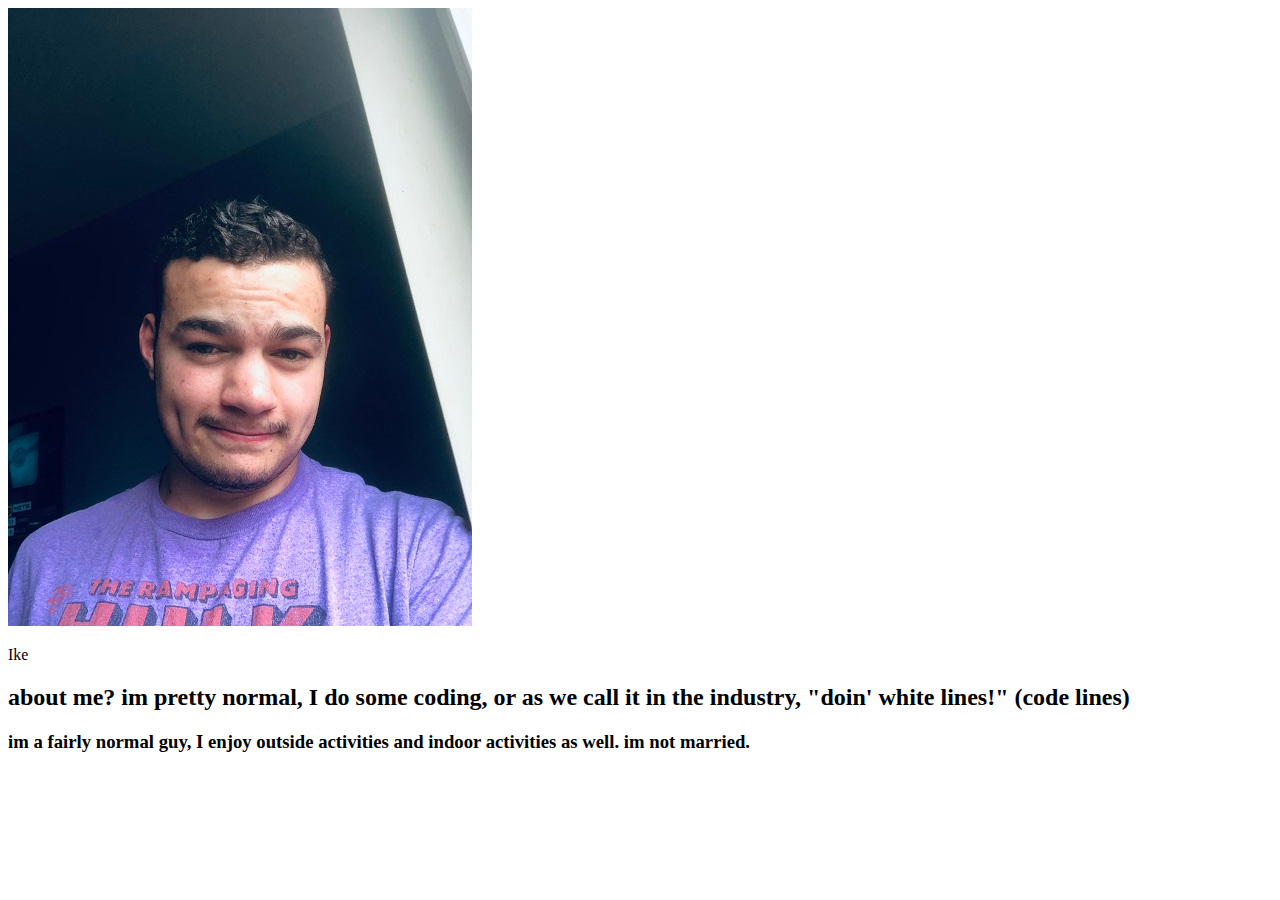
<file: aboutme.html>
<!DOCTYPE html>
<html>


<head>
        <meta charset="utf-8">
        <style>
            img{max-width:200;}
        </style>
    </head>
    <body>

<img src="images/ikeresized.jpg">
<p> Ike</p>
<h2> about me? im pretty normal, I do some coding, or as we call it in the industry, "doin' white lines!" (code lines)</h2>
    <h3> im a fairly normal guy, I enjoy outside activities and indoor activities as well. im not married. </h3>
</body>
    
    </html>
</file>
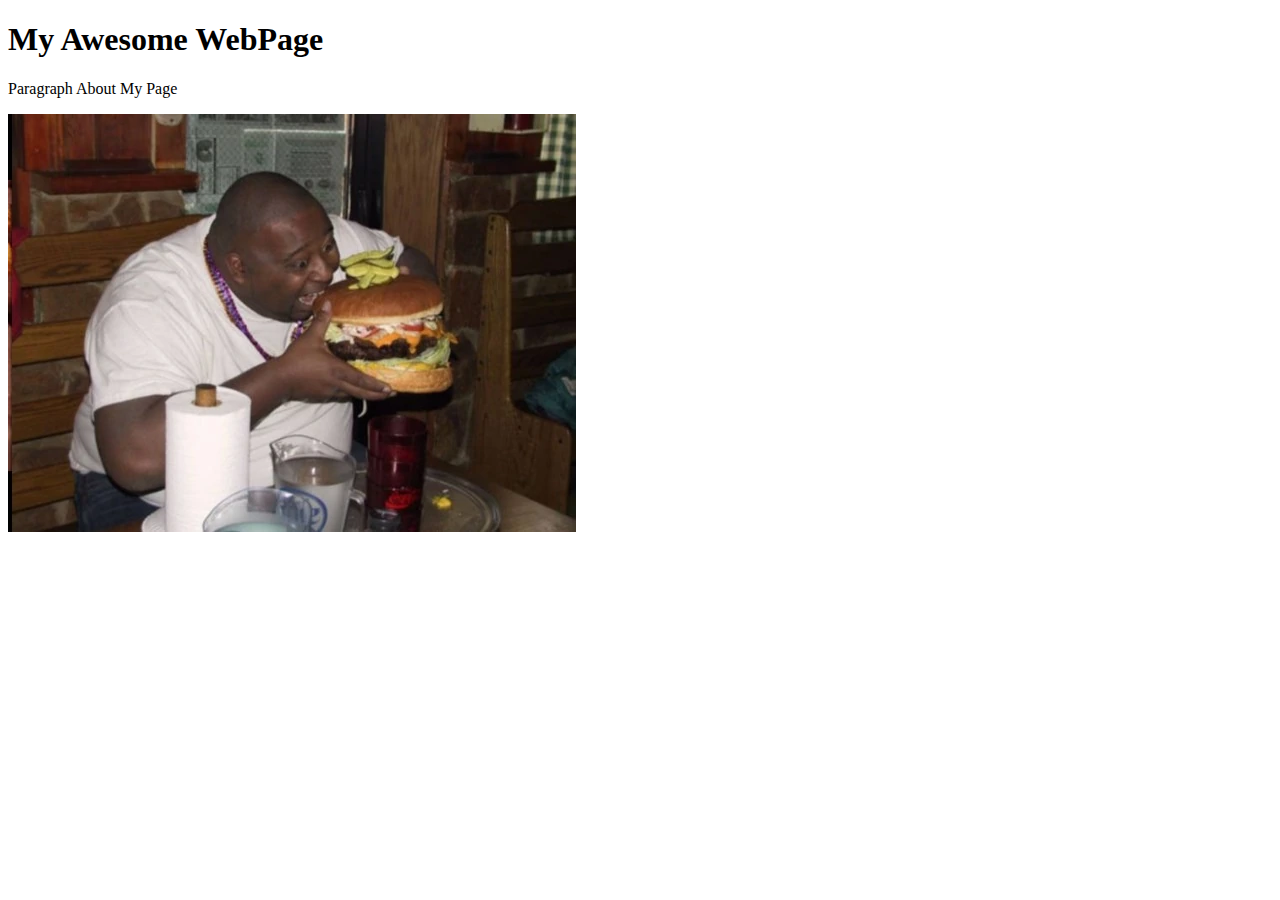
<file: Week1.html>
<!DOCTYPE html>
<html>
    <head>
        <meta charset="utf-8">
        <title> My Awesome Page</title>
        <style>
            img{
                max-width: 600px;
            }
        </style>
    </head>
    <body>
        <header>
            <h1>My Awesome WebPage</h1>
        </header>
        <main>
            <p>Paragraph About My Page</p>
            <img src="burger.webp">
        </main>
        <footer>

        </footer>
    </body>
</html>
</file>
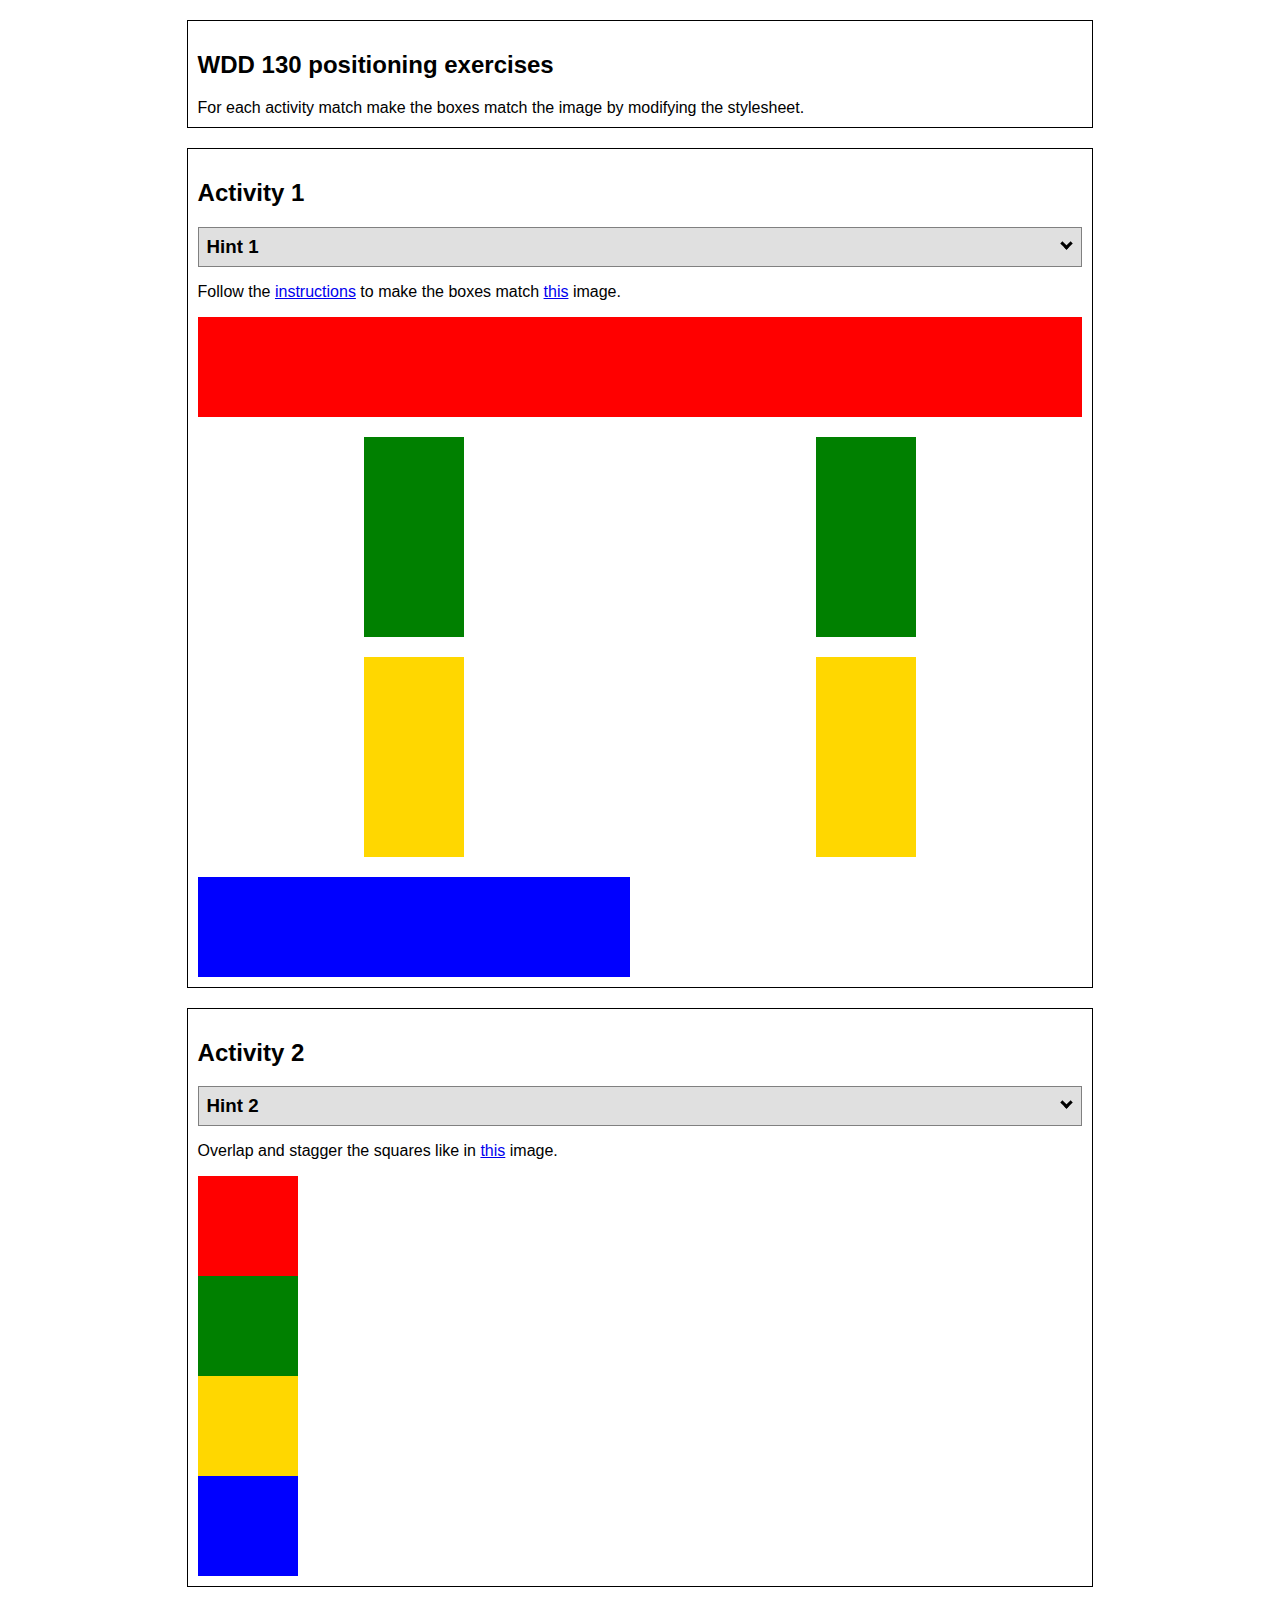
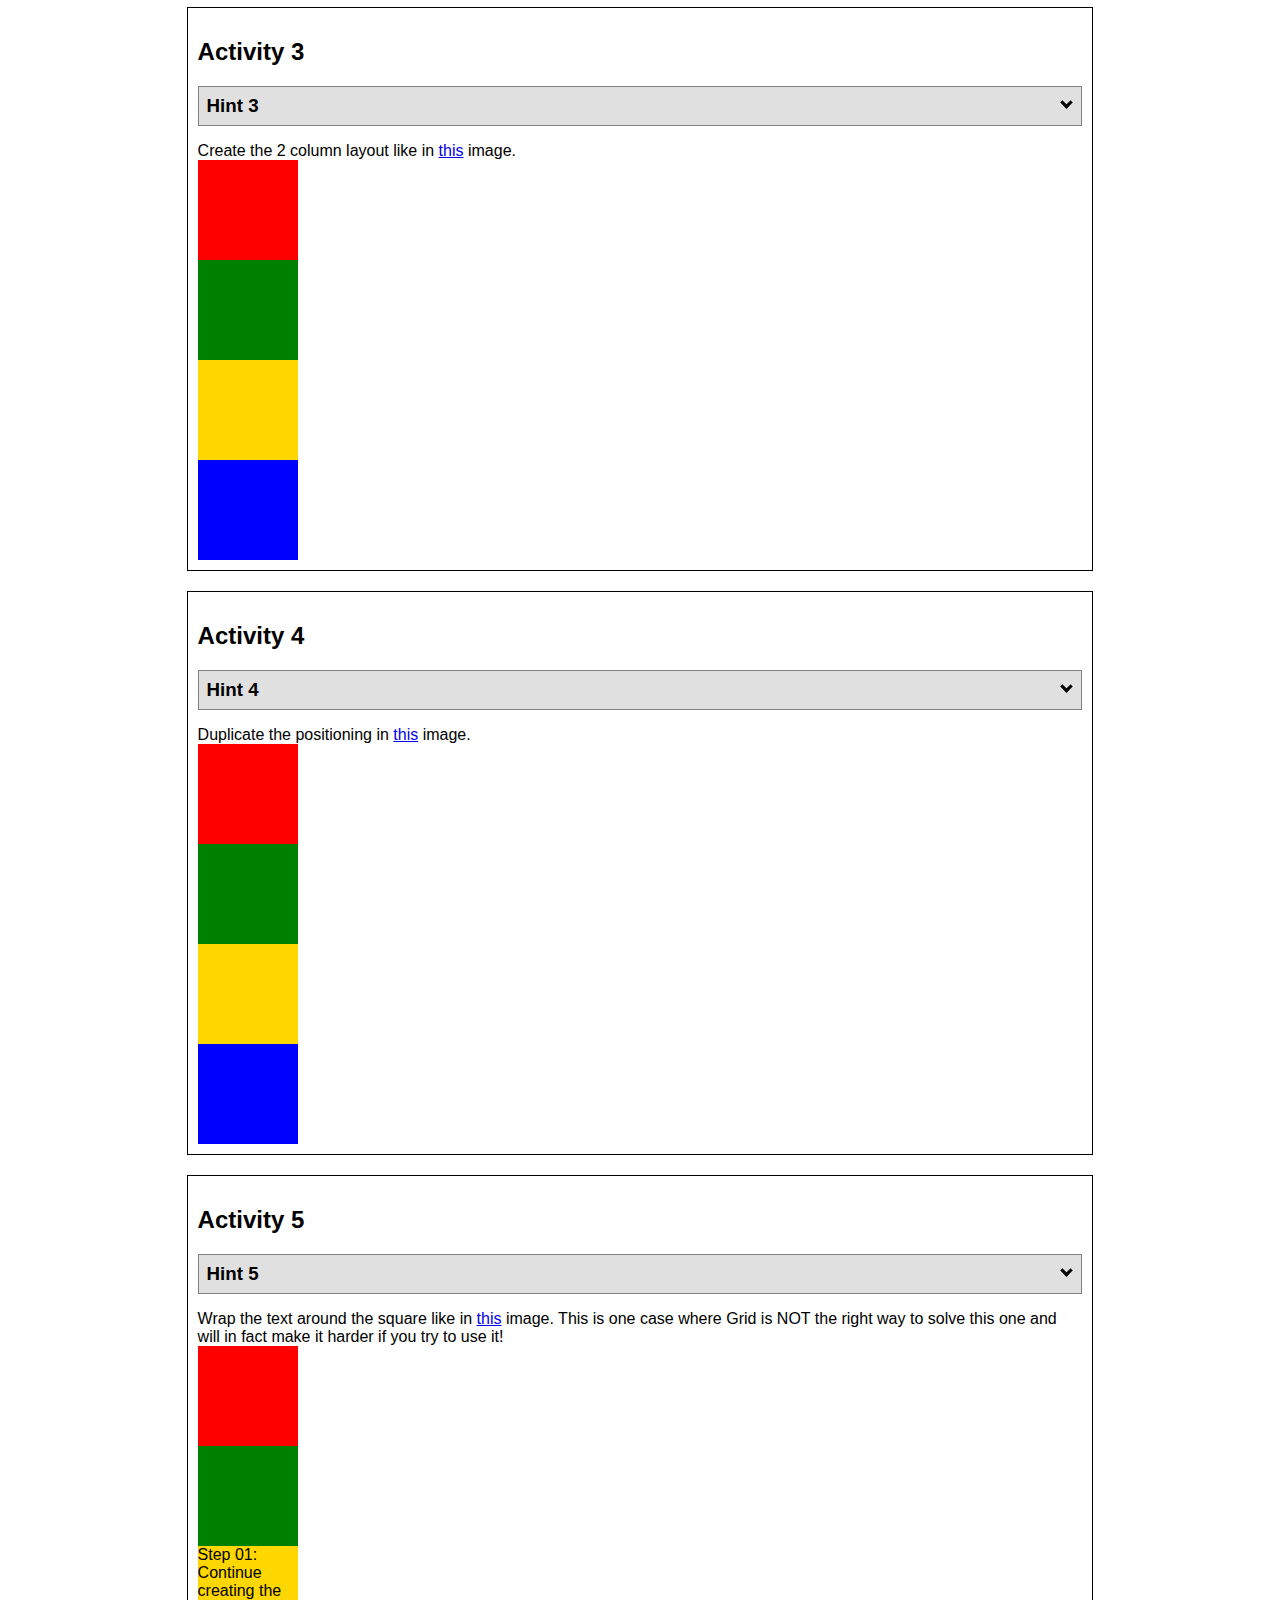
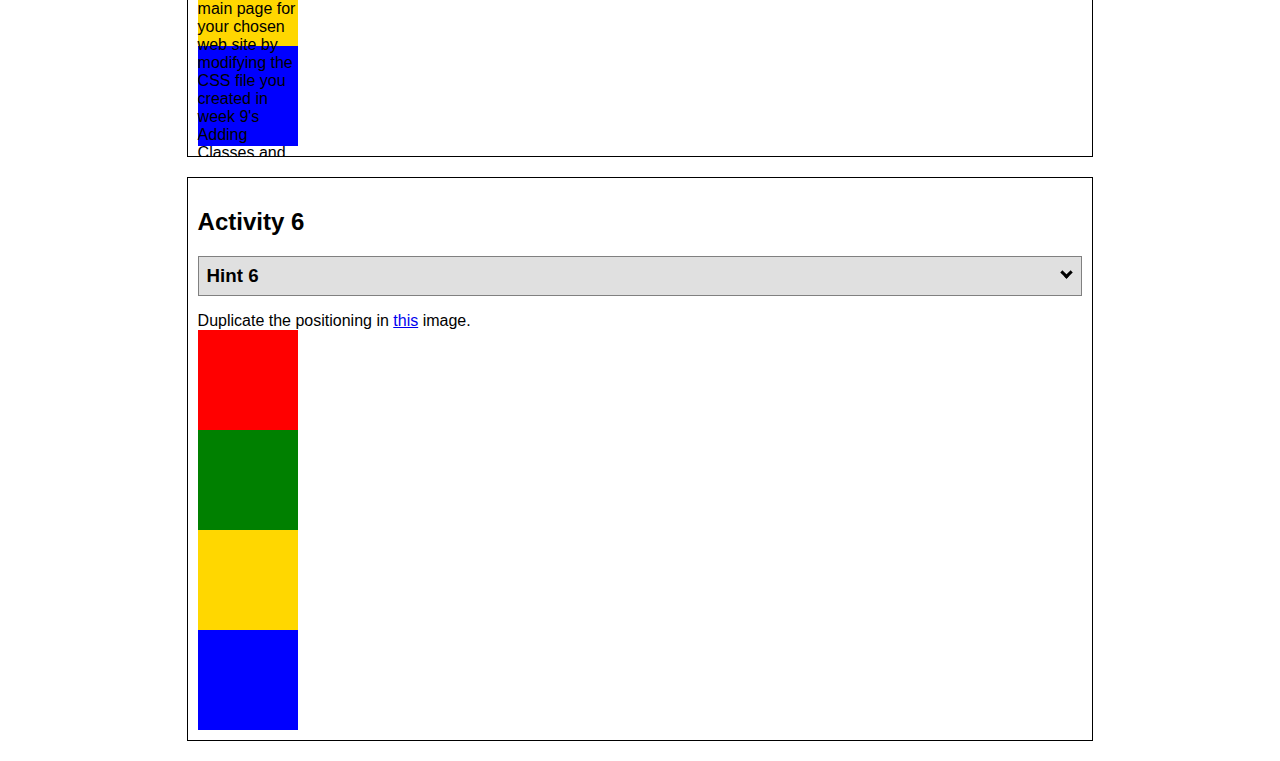
<file: positioningprac/positioning/positioning.html>
<!DOCTYPE html>
<html lang="en">
  <head>
    <!-- HTML - Name: positioning.html -->
    <title>Positioning Activity</title>
    <link rel="stylesheet" type="text/css" href="positionstyles.css" />
  </head>
  <body>
    <div class="activity">
      <h2>WDD 130 positioning exercises</h2>
      For each activity match make the boxes match the image by modifying the stylesheet.</div>
    <div class="activity">
      <h2>Activity 1</h2>
      <section class="hint"><input type="checkbox" ><i></i> <h3>Hint 1</h3><div><p>Check out the <a href="https://byui-wdd.github.io/wdd130/activities/w06-css-positioning.html" target="_blank">activity instructions</a> in Ilearn!</p></div></section>
      <p>Follow the <a href="https://byui-wdd.github.io/wdd130/activities/w06-css-positioning.html" target="_blank">instructions</a> to make the boxes match  <a href="https://byui-wdd.github.io/wdd130/images/example1.png" target="_blank">this</a> image.</p>
      <div class="content1" >
        <div class="red1" ></div>
        <div class="green1" ></div>
        <div class="green1" ></div>
        <div class="yellow1"></div>
        <div class="yellow1"></div>
        <div class="blue1"></div>
      </div>
    </div>
    <div class="activity">
      <h2>Activity 2</h2>
      <section class="hint"><input type="checkbox" > <h3>Hint 2</h3><i></i><div>
      <ul>
      <li>grid-template-columns: 50px 50px 50px 50px 50px </li></ul></div></section>
      <p>Overlap and stagger the squares like in <a href="https://byui-wdd.github.io/wdd130/images/example2.png" target="_blank">this</a> image.</p>
      <div class="content2" >
        <div class="red2" ></div>
        <div class="green2" ></div>
        <div class="yellow2"></div>
        <div class="blue2"></div>
      </div>
    </div>
    <div class="activity">
      <h2>Activity 3</h2>
      <section class="hint"><input type="checkbox" > <h3>Hint 3</h3><i></i><div><p>This one is going to be best solved with CSS Grid. Remember to make the boxes the right width first...then start moving them around. </p><h4>Properties used:</h4><ul><li>display:grid;</li><li>grid-template-columns:</li><li>grid-column-gap:</li>
        <li>grid-column:</li>  </ul></div></section>
      Create the 2 column layout like in <a href="https://byui-wdd.github.io/wdd130/images/example3.png" target="_blank">this</a>  image.
      <div class="content3" >
        <div class="red3" ></div>
        <div class="green3" ></div>
        <div class="yellow3"></div>
        <div class="blue3"></div>
      </div>
    </div>
    <div class="activity">
      <h2>Activity 4</h2>
      <section class="hint"><input type="checkbox" > <h3>Hint 4</h3><i></i><div><p>For the others we have been primarily concerned with width. For this one you will need to adjust height as well. </p><h4>Properties used:</h4><ul><li>display:grid;</li><li>grid-template-columns:</li><li>grid-row:</li></ul></div></section>
      Duplicate the positioning in <a href="https://byui-wdd.github.io/wdd130/images/example4.png" target="_blank">this</a> image. 
      <div class="content4" >
        <div class="red4" ></div>
        <div class="green4" ></div>
        <div class="yellow4"></div>
        <div class="blue4"></div>
      </div>
    </div>

    <div class="activity">
      <h2>Activity 5</h2>
      <section class="hint"><input type="checkbox" > <h3>Hint 5</h3><i></i><div><p>Grid is <strong>not</strong> the right way to do this.  In fact there is only one way to really do that...and that is with float. Remember that we float the thing we want the text to wrap around.  Also remember to start by making all the shapes the right size and shape.</p><h4>Properties used:</h4><ul><li>float: left;</li></ul></div></section>
      Wrap the text around the square like in <a href="https://byui-wdd.github.io/wdd130/images/example5.png" target="_blank">this</a> image. This is one case where Grid is NOT the right way to solve this one and will in fact make it harder if you try to use it!
      <div class="content5" >
        <div class="red5" ></div>
        <div class="green5" ></div>
        <div class="yellow5">Step 01: Continue creating the main page for your chosen web site by modifying the CSS file you created in week 9's Adding Classes and IDs to Your Website assignment. This week, you will position all of the content on your main page using the CSS positioning techniques taught in KhanAcademy. When you are done, your webpage layout should reflect what you outlined in the wireframe you designed in the assignment Your Own Site Diagram and Wireframe in week 3. <br />
          If you have changed your mind on how you want the content of your main page laid out, take an opportunity to update your wireframe before completing this assignment (it is much easier to experiment with different layouts in a wireframe than it is to do so by modifying the CSS). Also, if you find that you are having trouble with using CSS positioning, feel free to review the concepts at the learn layout site: http://learnlayout.com/. You should be able to apply these principles to your site. For futher help, refer back to the Max Design site used in the beginning of the course for an example of how to implement your site design.</div>
        <div class="blue5"></div>
      </div>
    </div>
    <div class="activity">
      <h2>Activity 6</h2>
      <section class="hint"><input type="checkbox" > <h3>Hint 6</h3><i></i><div><p>This one is all about visualizing the grid behind the layout. If you are having a hard time doing that first: all the sizes are even multiples of 100, and second here is another example with the lines drawn: <a href="https://byui-wdd.github.io/wdd130/images/example6-hint.png" target="_blank">example 6 with lines</a>. For this one you will find it easiest if you use px for the column width. You can also use <kbd>z-index</kbd> to control the element layering.    </p><h4>Properties used:</h4><ul><li>display:grid;</li><li>grid-template-columns:</li><li>grid-column:</li><li>grid-row:</li><li><a href="https://www.w3schools.com/cssref/pr_pos_z-index.asp" target="_blank">z-index:</a></li></ul></div></section>
      Duplicate the positioning in <a href="https://byui-wdd.github.io/wdd130/images/example6.png" target="_blank">this</a> image.
      <div class="content6" >
        <div class="red6" ></div>
        <div class="green6" ></div>
        <div class="yellow6"></div>
        <div class="blue6"></div>
      </div>
    </div>
  </body>
</html>
</file>
<file: positioningprac/positioning/positionstyles.css>
/* CSS - Name: "positionstyles.css" */
/* Activity 1 styles */
.content1 {
  /* This is the parent of the activity 1 boxes. */
display: grid;
grid-template-columns: 1fr 1fr;
justify-items: center;
gap: 20px;
}
.red1 { 
  width: 100%; 
  height: 100px; 
  background-color: red; 
  grid-column: 1/3;
} 
.green1 {
  width: 100px; 
  height: 200px; 
  background-color: green; 

} 
.yellow1 {
  width: 100px; 
  height: 200px; 
  background-color: gold; 
} 
.blue1 {
  width: 100%; 
  height: 100px; 
  background-color: blue; 
} 
/* Activity 2 styles */ 
.content2 {
  /* This is the parent of the activity 2 boxes. */
}
.red2 {
  width: 100px; 
  height: 100px; 
  background-color: red; 
} 
.green2 { 
  width: 100px; 
  height: 100px; 
  background-color: green; 
} 
.yellow2 {
  width: 100px; 
  height: 100px; 
  background-color: gold; 
} 
.blue2 {
  width: 100px; 
  height: 100px; 
  background-color: blue; 
} 
/* Activity 3 styles */ 
.content3 {
  /* This is the parent of the activity 3 boxes. */
}
.red3 {
  width: 100px; 
  height: 100px; 
  background-color: red; 
} 
.green3 {
  width: 100px; 
  height: 100px; 
  background-color: green;
} 
.yellow3 {
  width: 100px; 
  height: 100px; 
  background-color: gold; 
} 
.blue3 {
  width: 100px;
  height: 100px; 
  background-color: blue; 
} 
/* Activity 4 styles */ 
.content4 {
  /* This is the parent of the activity 4 boxes. */
  height: 400px;
}
.red4 {
  width: 100px; 
  height: 100px; 
  background-color: red; 
} 
.green4 {
  width: 100px; 
  height: 100px; 
  background-color: green; 
} 
.yellow4 {
  width: 100px; 
  height: 100px; 
  background-color: gold; 
} 
.blue4 {
  width: 100px; 
  height: 100px; 
  background-color: blue; 
} 
/* Activity 5 styles */ 
.content5 {
  /* This is the parent of the activity 5 boxes. */
  height: 400px;
}
.red5 { 
  width: 100px; 
  height: 100px; 
  background-color: red; 
} 
.green5 { 
  width: 100px; 
  height: 100px; 
  background-color: green; 

} 
.yellow5 {
  width: 100px; 
  height: 100px; 
  background-color: gold; 

} 
.blue5 {
  width: 100px; 
  height: 100px; 
  background-color: blue; 
} 
/* Activity 6 styles */ 
.content6 {
  /* This is the parent of the activity 6 boxes. */
}
.red6 {
  width: 100px; 
  height: 100px; 
  background-color: red; 
} 
.green6 {
  width: 100px; 
  height: 100px; 
  background-color: green; 
} 
.yellow6 {
  width: 100px; 
  height: 100px; 
  background-color: gold; 
} 
.blue6 {
  width: 100px; 
  height: 100px; 
  background-color: blue; 
} 


/* Do not make any changes below here */
.activity {
  width: 70%; 
  margin: 20px auto; 
  font-family: Arial, sans-serif; 
  border: 1px solid black; 
  padding: 10px; 
  clear:both; 
  overflow: auto;
} 

.hint {
  border: 1px solid grey;
  background: #e0e0e0;
  padding: .5em;
  position: relative;
  margin: 1em 0;
}
.hint h3 {
  margin: 0;
}
.hint:hover {
  background: #d0d0d0;
}
.hint > div {
  display: none;
}

.hint input[type=checkbox] {
  position: absolute;
  width: 100%;
  height: 100%;
  opacity: 0;
  z-index: 1;
  cursor: pointer;
}

.hint input[type=checkbox]:checked ~ div {
  display: block;
}

.hint i {
  position: absolute;
  transform: translate(-6px, 0);
  margin-top: 16px;
  right: 10px;
  top: -3px;
}
.hint i:before, .hint i:after {
  content: "";
  position: absolute;
  background-color: black;
  width: 3px;
  height: 9px;
}
.hint i:before {
  transform: translate(2px, 0) rotate(45deg);
}
.hint i:after {
  transform: translate(-2px, 0) rotate(-45deg);
}

.hint input[type=checkbox]:checked ~ i:before {
  transform: translate(-2px, 0) rotate(45deg);
}
.hint input[type=checkbox]:checked ~ i:after {
  transform: translate(2px, 0) rotate(-45deg);
}
.hint a {
  position: relative;
  z-index: 1;
}
</file>
